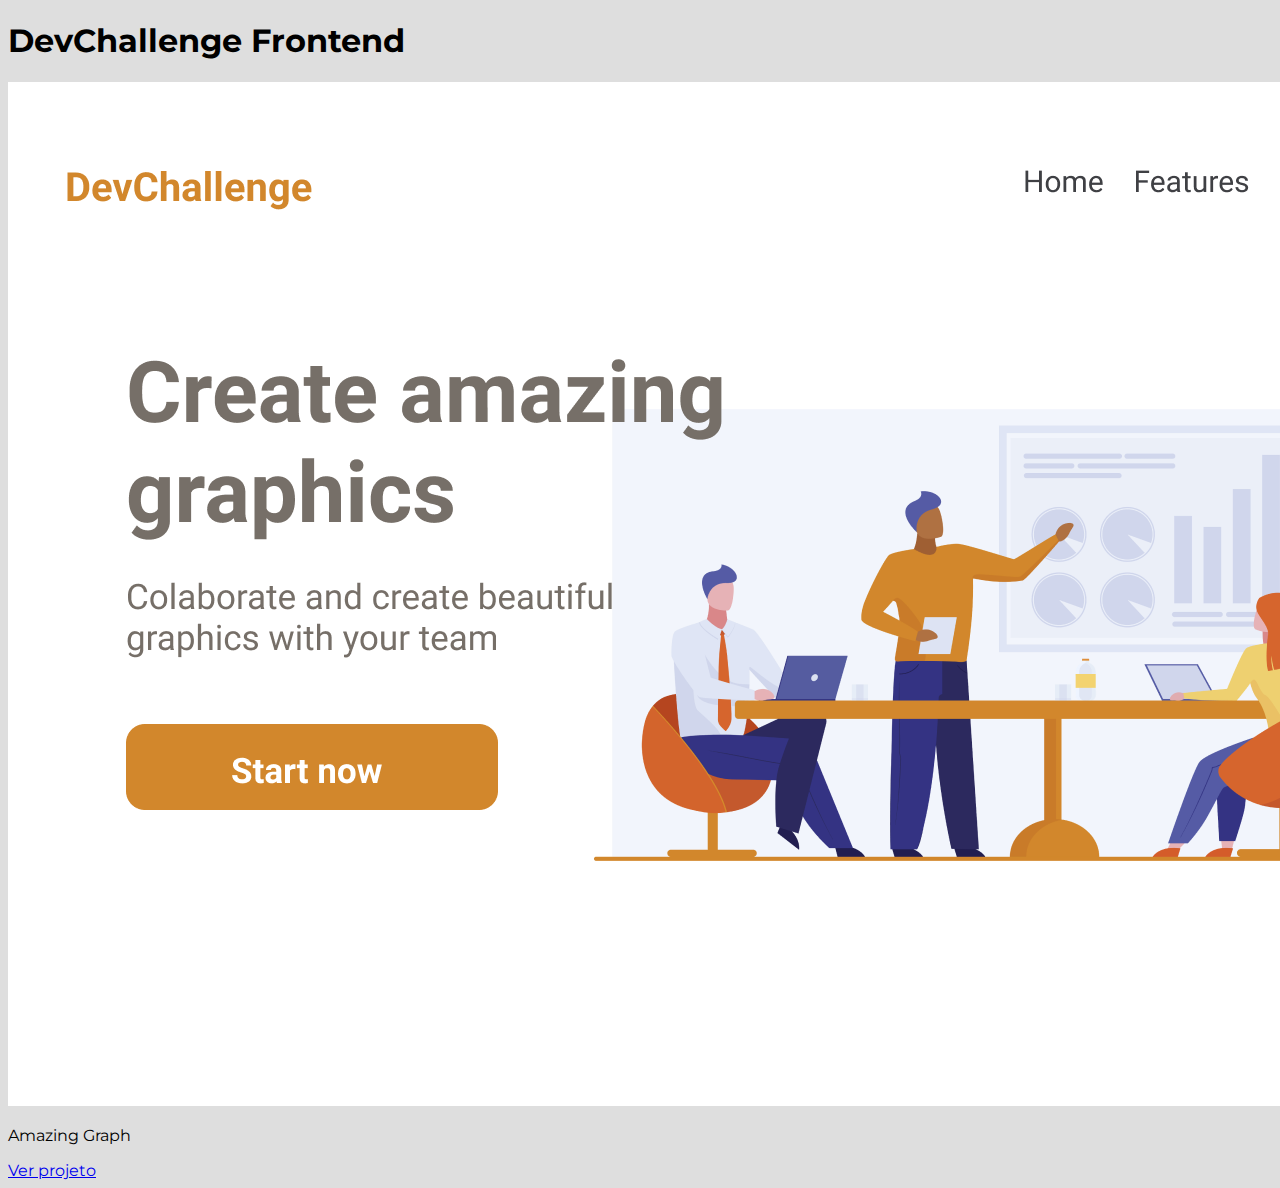
<file: index.html>
<!doctype html>
<html lang="pt-BR">

<head>

  <meta charset="utf-8">
  <meta name="viewport" content="width=device-width, initial-scale=1">

  <link rel="stylesheet" href="https://stackpath.bootstrapcdn.com/bootstrap/5.0.0-alpha2/css/bootstrap.min.css"
    integrity="sha384-DhY6onE6f3zzKbjUPRc2hOzGAdEf4/Dz+WJwBvEYL/lkkIsI3ihufq9hk9K4lVoK" crossorigin="anonymous">
  <link href="https://fonts.googleapis.com/css2?family=Montserrat:wght@400;700&display=swap" rel="stylesheet">

  <link rel="stylesheet" href="styles.css">

  <title>Desafios do DevChallenge</title>
</head>

<body>
  <div class="container-fluid">
    <h1 class="text-center font-weight-bold my-3 p-3">DevChallenge Frontend</h1>
    <div class="container">
      <div id="list" class="row my-5 justify-content-around"></div>
    </div>
  </div>

  <script src="https://stackpath.bootstrapcdn.com/bootstrap/5.0.0-alpha2/js/bootstrap.bundle.min.js"
    integrity="sha384-BOsAfwzjNJHrJ8cZidOg56tcQWfp6y72vEJ8xQ9w6Quywb24iOsW913URv1IS4GD"
    crossorigin="anonymous"></script>
  <script src="script.js"></script>
</body>

</html>
</file>
<file: styles.css>
* {
    font-family     : 'Montserrat', sans-serif;
    background-color: #dedede;
}
</file>
